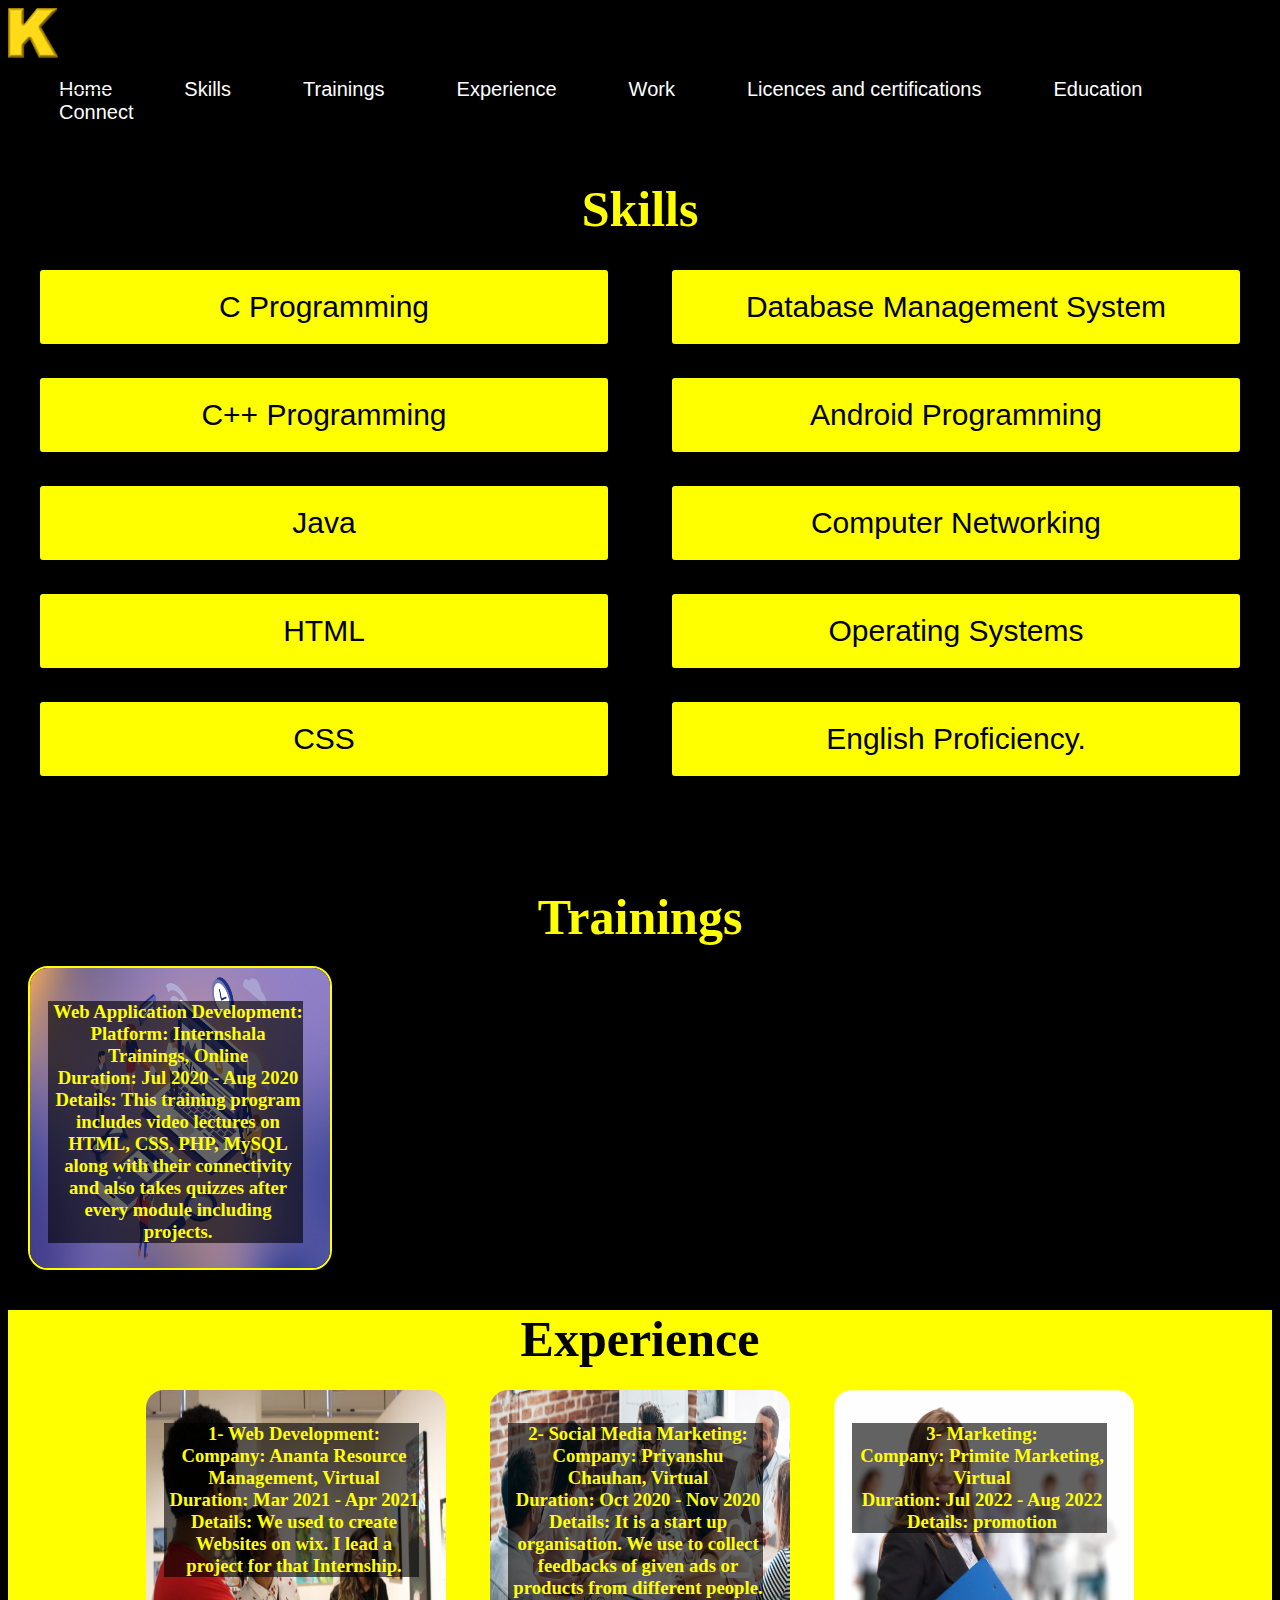
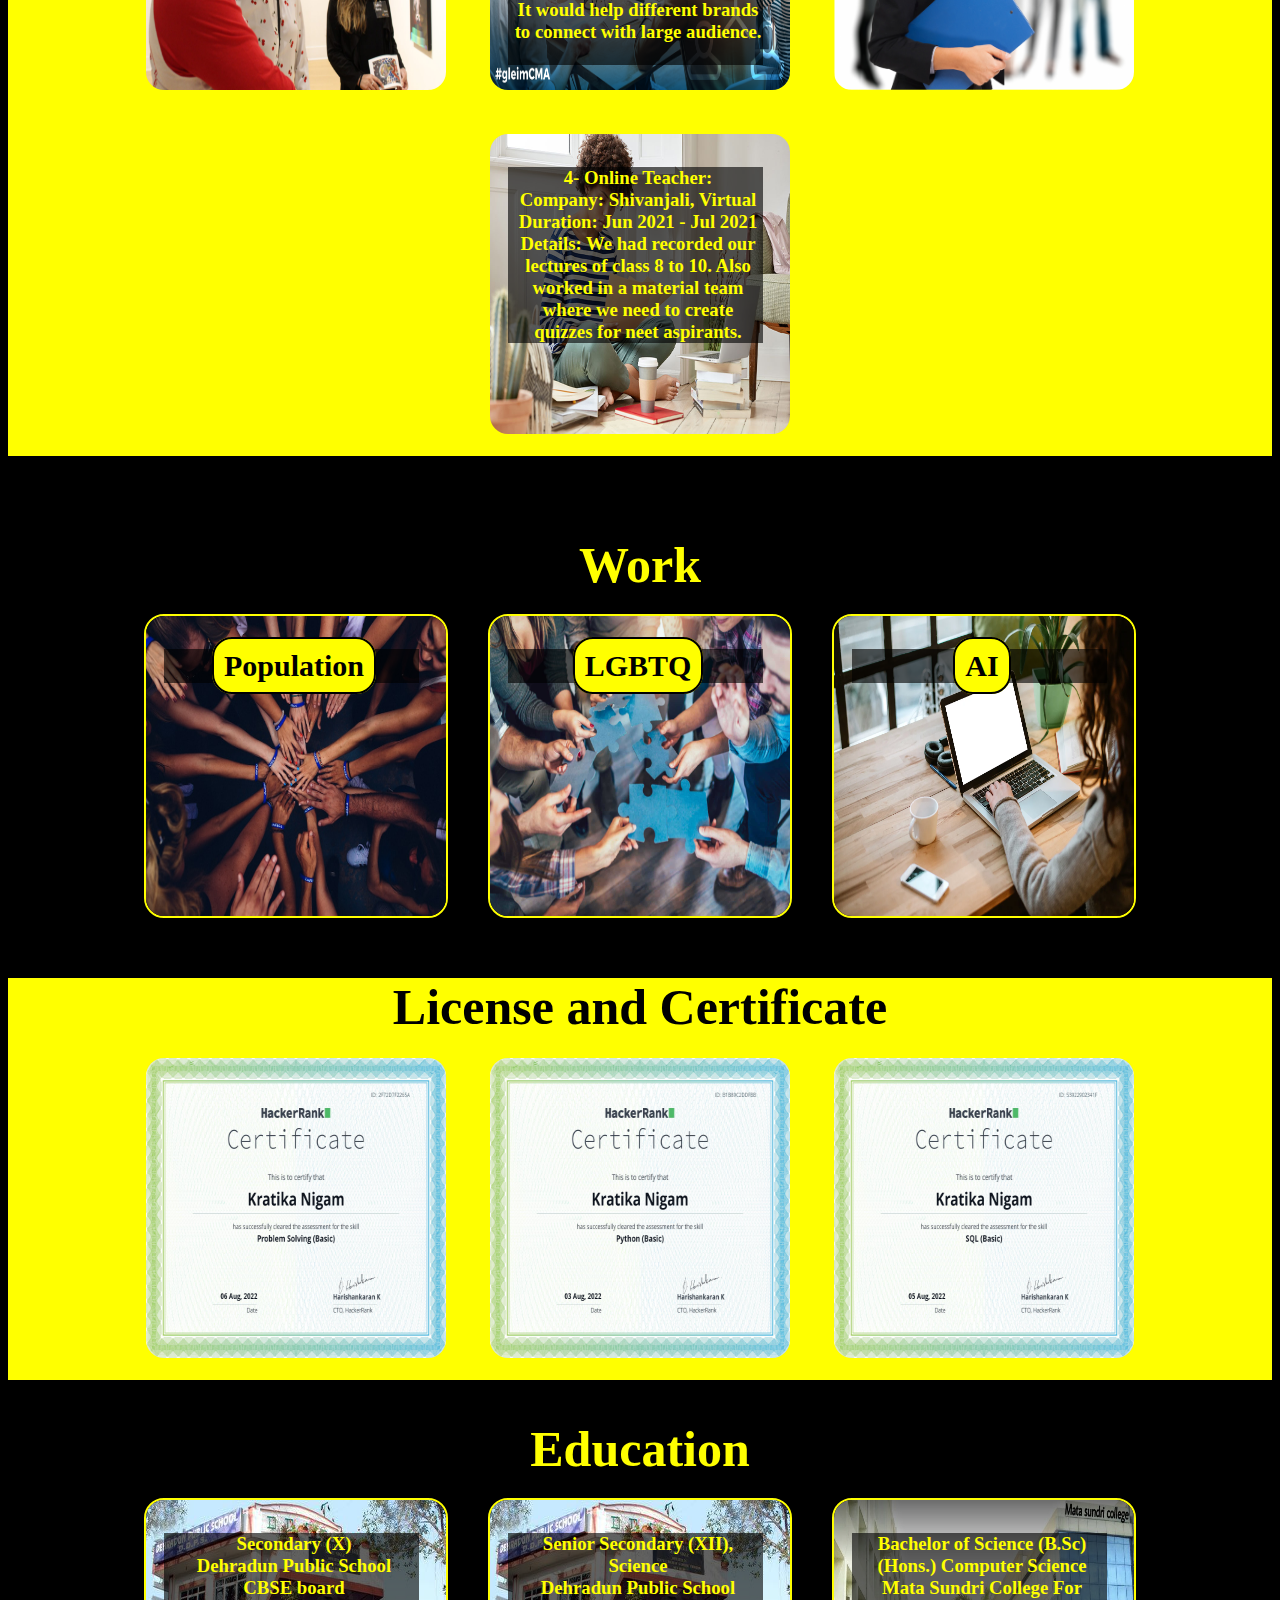
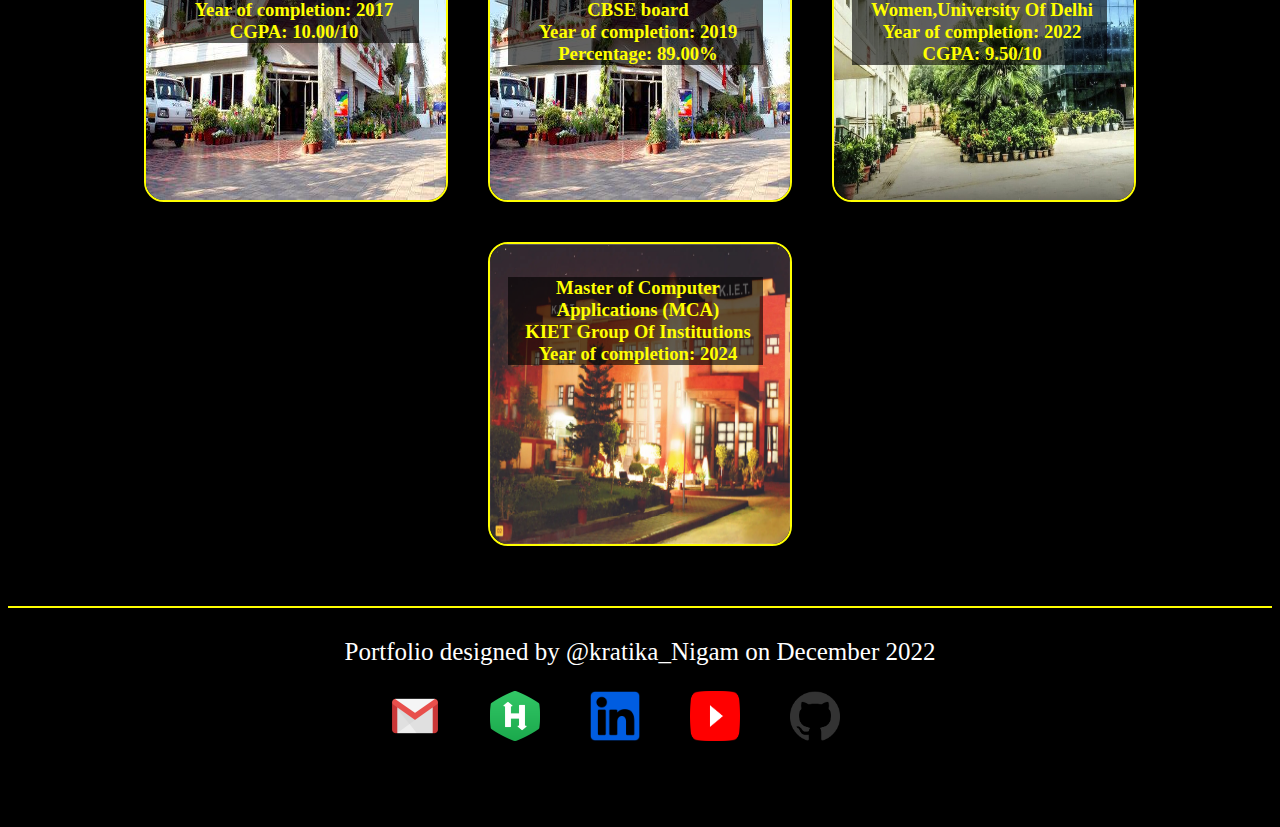
<file: menu.html>
<!DOCTYPE html>
<html lang="en">
<head>
    <meta charset="UTF-8">
    <meta http-equiv="X-UA-Compatible" content="IE=edge">
    <meta name="viewport" content="width=device-width, initial-scale=1.0">
    <title>Home</title>
    <link rel="icon" type="image/x-icon" href="favicon.png.crdownload">
    <link rel="stylesheet" href="style.css">
</head>
<body>
    <div class="header">
    <a  href="index.html"><img src="k logo.png" title="logo"></a>
    
        <ul class="ul">
            <li><a href="index.html">Home</a></li>
            <li><a href="menu.html#skills">Skills</a></li>
            <li><a href="menu.html#tr">Trainings</a></li>
            <li><a href="menu.html#ex">Experience</a></li>
            <li><a href="menu.html#work">Work</a></li>
            <li><a href="menu.html#certificates">Licences and certifications</a></li>
            <li><a href="menu.html#Education">Education</a></li>
            <li><a href="https://www.linkedin.com/in/kratika-nigam-ba8178206/" target="_blank">Connect</a></li>
        </ul>     

</div>
<div id="skills"></div>
<p class="text">Skills</p>
    <div class="skills">
            <div class="sk">
                <div class="items" title="Level- Basic">C Programming</div>
                <div class="items" title="Level- Intermediate">C++ Programming</div>
                <div class="items" title="Level- Basic">Java</div>
                <div class="items" title="Level- Advanced">HTML</div>
                <div class="items" title="Level- Intermediate">CSS</div>
                
            </div>
            <div class="sk">
                <div class="items" title="Level- Intermediate">Database Management System</div>
                <div class="items" title="Level- Basic">Android Programming</div>
                <div class="items" title="Level- Bssic">Computer Networking</div>
                <div class="items" title="Level- Basic">Operating Systems</div>
                <div class="items" title="Level- Intermediate">English Proficiency.</div>
            </div>
        
    </div>
    <div id="tr"></div>
        <div id="training">
            <p class="text">Trainings</p>
            <div class="train">
                <img src="webdev.jpg">
                <h3 class="t1">Web Application Development: <br>
                    Platform: Internshala Trainings, Online<br>
                    Duration: Jul 2020 - Aug 2020<br>
                    Details: This training program includes video lectures on HTML, CSS, PHP, MySQL along with their connectivity and also takes quizzes after every module including projects.</h3>
            </div>
        </div>
        <div id="ex"></div>
        <p class="text" id="t">Experience</p>
        <div id="Experience">
            
            <div class="train" title="Internships">
                <img src="Internship4.jpg">
                <h3 class="t1">1- Web Development:                    
                    <br>
                    Company: Ananta Resource Management, Virtual
                    <br>
                    Duration: Mar 2021 - Apr 2021
                    Details: We used to create Websites on wix. I lead a project for that Internship.
                    </h3>
                    
            </div>
            <div class="train" title="Internships">
                <img src="internship.png">
                <h3 class="t1">2- Social Media Marketing:
                                        
                    <br>
                    Company: Priyanshu Chauhan, Virtual
                    
                    <br>
                    Duration: Oct 2020 - Nov 2020<br>
                    Details: It is a start up organisation. We use to collect feedbacks of given ads or products from different people. It would help different brands to connect with large audience.<br><br>
                    </h3>
            </div>
            <div class="train" title="Internships">
                <img src="internship2.png">
                <h3 class="t1">3-  Marketing:
                            
                    <br>
                    Company: Primite Marketing, Virtual
                       
                    <br>
                    Duration: Jul 2022 - Aug 2022<br>
                    Details: promotion
                        
                    </h3>
            </div>
            <div class="train" title="Internships">
                <img src="internship3.jpg">
                <h3 class="t1">4- Online Teacher:
                                            
                    <br>
                    Company: Shivanjali, Virtual
                   <br>
                   Duration: Jun 2021 - Jul 2021<br>
                   Details: We had recorded our lectures of class 8 to 10. Also worked in a material team where we need to create quizzes for neet aspirants.
                   
                    </h3>
            </div>
        </div>
        <div id="work"></div>
        <p class="text">Work</p>
        <div id="work">
            
            <div class="train" title="Blog 1">
                <img src="blog3.jfif">
                <h3 class="t1"><a href="https://kratikanigam17.blogspot.com/2022/10/reason-of-increased-population.html" class="an"> Population</a>
                    </h3>
                    
            </div>
            <div class="train" title="Blog 2">
                <img src="blog2.jpg">
                <h3 class="t1"><a href="https://lgbtqawareness1.blogspot.com/2022/10/lgbtq-lesbian-gay-bisexual-transgender.html" class="an"> LGBTQ</a>
                    </h3>
            </div>
            <div class="train" title="Blog 3">
                <img src="blog1.webp">
                <h3 class="t1"><a href="https://artificialintelligenceforemployment.blogspot.com/2022/09/artificial-intelligence-is-monster-for.html" class="an">AI
                </a>
                        
                    </h3>
            </div>
            
        </div>
        <div id="certificates"></div>
        <p class="text" id="lic">License and Certificate</p>
        <div id="Experience">
            
            <div class="train" title="Blog 1">
                <img src="ps.png">
                
            </div>
            <div class="train" title="Blog 2">
                <img src="python.png">
                
            </div>
            <div class="train" title="Blog 3">
                <img src="sql.png">
                
            </div>
            
        </div>
        <div id="Education"></div>
        <p class="text" >Education</p>
        <div id="work">
            
            <div class="train" title="Internships">
                <img src="class10.jpg">
                <h3 class="t1">Secondary (X)<br>
                    Dehradun Public School<br>
                    CBSE board<br>
                    Year of completion: 2017<br>
                    CGPA: 10.00/10<br>
                    
                    </h3>
                    
            </div>
            <div class="train" title="Internships">
                <img src="class10.jpg">
                <h3 class="t1">Senior Secondary (XII), Science<br>
                    Dehradun Public School<br>
                    CBSE board<br>
                    Year of completion: 2019<br>
                    Percentage: 89.00%<br>                    
                    </h3>
            </div>
            <div class="train" title="Internships">
                <img src="grad.jpg">
                <h3 class="t1">Bachelor of Science (B.Sc) (Hons.) Computer Science<br>
                    Mata Sundri College For Women,University Of Delhi<br>
                    Year of completion: 2022<br>
                    CGPA: 9.50/10<br>
                    
                    </h3>
            </div>
            <div class="train" title="Internships">
                <img src="pg.webp">
                <h3 class="t1">Master of Computer Applications  (MCA)<br>
                    KIET Group Of Institutions<br>
                    Year of completion: 2024<br>
                    
            </div>
        </div>
        <div class="footer">
            <p>Portfolio designed by @kratika_Nigam on December 2022</p>       
            <div class="container">
                <div class="items1"><a href="kratikanigam172001@gmail.com"><img src="gmail.png"></a></div>
                <div class="items1"><a href="https://www.hackerrank.com/kratikanigam1721"><img src="hackerrank.png"></a></div>
                <div class="items1"><a href="https://www.linkedin.com/in/kratika-nigam-ba8178206/"><img src="linkedin.png"></a></div>
                <div class="items1"><a href="https://www.youtube.com/channel/UCvTSISi-GcK2A7Eg7YC0Jtg"><img src="youtube.png"></a></div>
                <div class="items1"><a href="https://github.com/Kratika177"><img src="github.png"></a></div>
            </div>     
        </div>
</body>
</html>
</file>
<file: style.css>
body{
    background-color: black;
    color:white;
    
    transition-duration: 3s;
    scroll-behavior: smooth;

}
.header{
    
    display:flex;
    flex-wrap: wrap;
    justify-content: space-between;
    font-family:sans-serif;
}
.header img{
    width: 50px;
    height: 50px;
}
.ul{
    display: flex;
    flex-wrap: wrap;
}
.ul li{
    margin-right: 50px;
    list-style: none;
}
.ul li a{
    text-decoration: none;
    color:white;
    font-size: 20px;
    border: 1px solid black;
    padding: 10px;
}
.ul a:hover{
    color:yellow;
    border: 1px solid yellow;
    border-radius: 5px;
}
.summary img{
    margin-top: 50px;
    width: 600px;
    height: 480px;
    margin-right: 100px;
    
}
.summary {
    font-size: 50px;
    display: flex;
    color: yellow;
    font-family:Arial, Helvetica, sans-serif;
    margin-bottom: 0px;
    font-weight: bold;
    
    
}
.summary .sum{
    color: yellow;
    font-size: 30px;
    text-align: justify;
    margin-right: 50px;
    font-family:system-ui, -apple-system, BlinkMacSystemFont, 'Segoe UI', Roboto, Oxygen, Ubuntu, Cantarell, 'Open Sans', 'Helvetica Neue', sans-serif;
}
.summary img{
        -webkit-filter: drop-shadow(10px 10px 10px yellow);
        filter: drop-shadow( 10px 5px 10px yellow);}
.skills{
    
    display: flex;
    justify-content: center;
}
.skills img{
    
    width: 700px;
    height: 100%;
}
.skills p{
    
    color: yellow;
    font-size: 30px;
    font-family:Arial, Helvetica, sans-serif;
    font-weight: bold;
    text-align: center;
}

.sk{
    
    
    color: black;
    justify-content:space-around;
    font-size: 30px;
    font-family: Arial, Helvetica, sans-serif;
    flex-wrap: wrap;
    width: 50%;

}
.sk .items:hover{
    background-color: black;
    color:yellow;
    border: 1px solid yellow;
}
.sk .items{
    background-color: yellow;
    color: black;
    border: 2px solid black;
    border-radius: 5px;
    padding: 20px;
    margin: 30px;
    text-align: center;
    
}
.text{
    margin: 0px;
    font-size: 50px;
    color: yellow;
    font-weight: bold;
    text-align: center;
}
.train{
    position: relative;
    display: flex;
    
}
.an{
    font-size: 30px;
    text-decoration: none;
    color:black;
    background-color: yellow;
    border: 2px solid black;
    padding:10px;
    border-radius: 20px;
     margin-top: 0px;
}
.an:hover{
    background-color: black;
    color: yellow;
    border: 2px solid  yellow;
}
.train img{
    width: 300px;
    height: 300px;
    
    border-radius: 20px;
    border: 2px solid yellow;

}
.train:hover{
    width: 310px;
    height: 310px;
}

.t1{
    text-align: center;
    width: 250px;
    position: absolute;
    top: 1rem;
    left: 20px;
    color:yellow;
    background-color: rgba(0, 0, 0, 0.615);
    padding-left: 5px;
}
.footer{
    text-align: center;
    border-top: 2px solid yellow;
    font-size: 25px;
}
#Experience{
    display:flex;
    justify-content:center;
    flex-wrap: wrap;
    background-color: yellow;
   
    
}
#work{
    display: flex;
    justify-content: center;
    flex-wrap: wrap;
    
}
.train{
    margin: 20px;

}

#t{
    background-color: yellow;
    color: black;
}
#lic{
    background-color: yellow;
    color: black;
}
div{
    margin-bottom: 40px;
}
p{
    margin-top: 30px;
}
.container{
    display: flex;
    justify-content: center;
    margin-bottom: 0px;
}
.container .items1 img{
    margin-right: 50px;
    width: 50px;
    height: 50px;
   
}
.footer img:hover{
    width:53px;
    height:53px;
}
</file>
